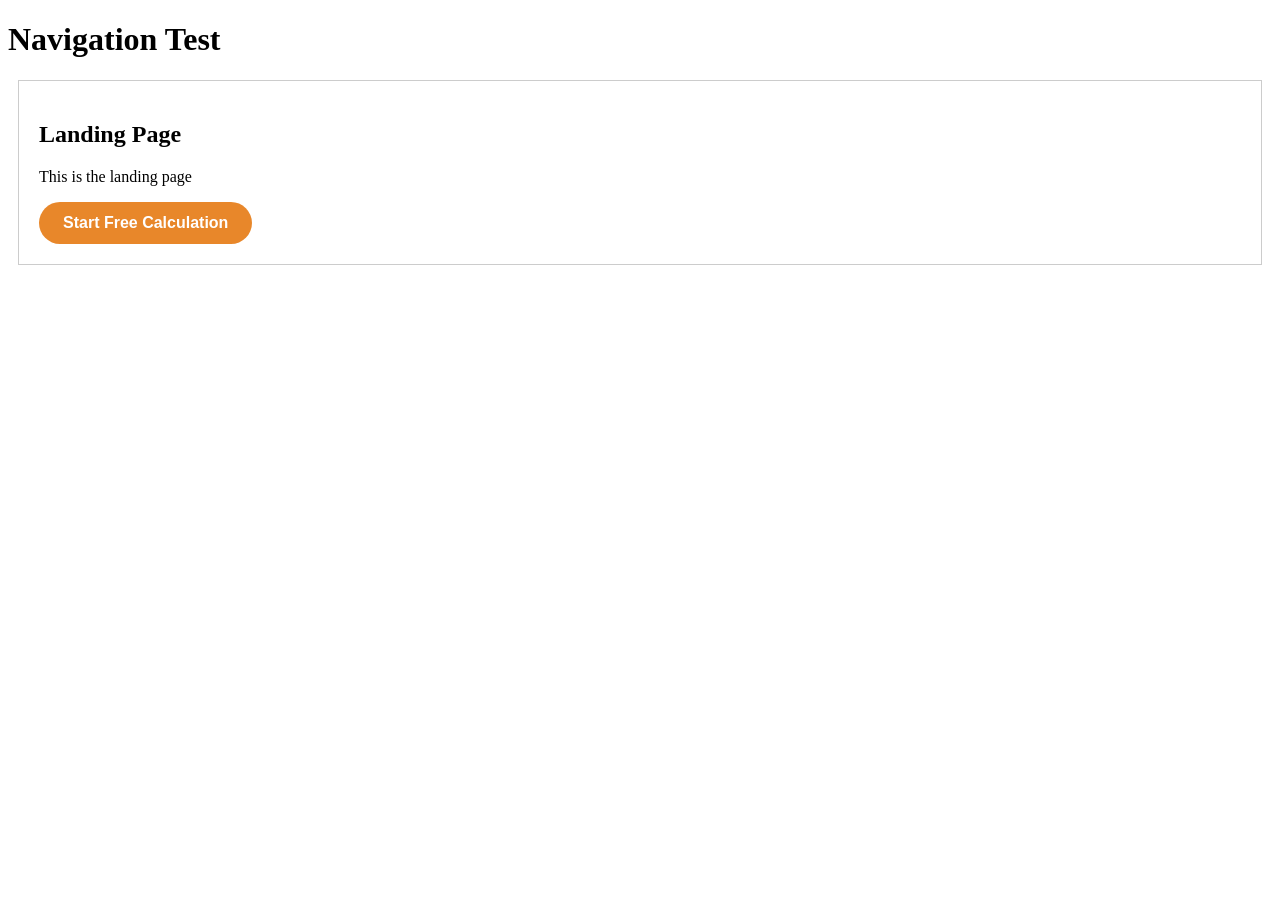
<file: nav-test.html>
<!DOCTYPE html>
<html lang="en">
<head>
    <meta charset="UTF-8">
    <meta name="viewport" content="width=device-width, initial-scale=1.0">
    <title>Navigation Test</title>
    <style>
        /* Basic CSS for testing */
        .view {
            display: none;
            padding: 20px;
            border: 1px solid #ccc;
            margin: 10px;
        }
        .view.active {
            display: block;
        }
        .primary-cta {
            background-color: #E8872A;
            color: #FFFFFF;
            padding: 12px 24px;
            border: none;
            border-radius: 25px;
            cursor: pointer;
            font-size: 16px;
            font-weight: bold;
        }
        .primary-cta:hover {
            background-color: #D9741B;
        }
    </style>
</head>
<body>
    <h1>Navigation Test</h1>
    
    <!-- Landing Page -->
    <main id="landing-page" class="view active">
        <h2>Landing Page</h2>
        <p>This is the landing page</p>
        <button class="primary-cta" id="hero-start-btn">Start Free Calculation</button>
    </main>
    
    <!-- Wizard Page -->
    <main id="wizard-page" class="view">
        <h2>Wizard Page</h2>
        <p>This is the wizard page</p>
        <button class="primary-cta" id="back-to-home">Back to Home</button>
    </main>

    <script>
        // Simple test script
        console.log('Script starting...');
        
        // Get elements
        const landingPage = document.getElementById('landing-page');
        const wizardPage = document.getElementById('wizard-page');
        const heroStartBtn = document.getElementById('hero-start-btn');
        const backToHome = document.getElementById('back-to-home');
        
        console.log('Elements found:', {
            landingPage: !!landingPage,
            wizardPage: !!wizardPage,
            heroStartBtn: !!heroStartBtn,
            backToHome: !!backToHome
        });

        // View switching function
        function showView(viewToShow) {
            console.log('showView called with:', viewToShow?.id);
            
            if (!viewToShow) {
                console.error('No view provided');
                return;
            }
            
            // Hide all views
            document.querySelectorAll('.view').forEach(view => {
                view.classList.remove('active');
            });
            
            // Show the requested view
            viewToShow.classList.add('active');
            console.log('Switched to:', viewToShow.id);
        }

        // Event listeners
        if (heroStartBtn) {
            heroStartBtn.addEventListener('click', () => {
                console.log('Hero Start button clicked');
                showView(wizardPage);
            });
        } else {
            console.error('Hero Start button not found');
        }

        if (backToHome) {
            backToHome.addEventListener('click', () => {
                console.log('Back to Home button clicked');
                showView(landingPage);
            });
        } else {
            console.error('Back to Home button not found');
        }

        // Check initial state
        console.log('Initial active view:', document.querySelector('.view.active')?.id);
    </script>
</body>
</html>
</file>
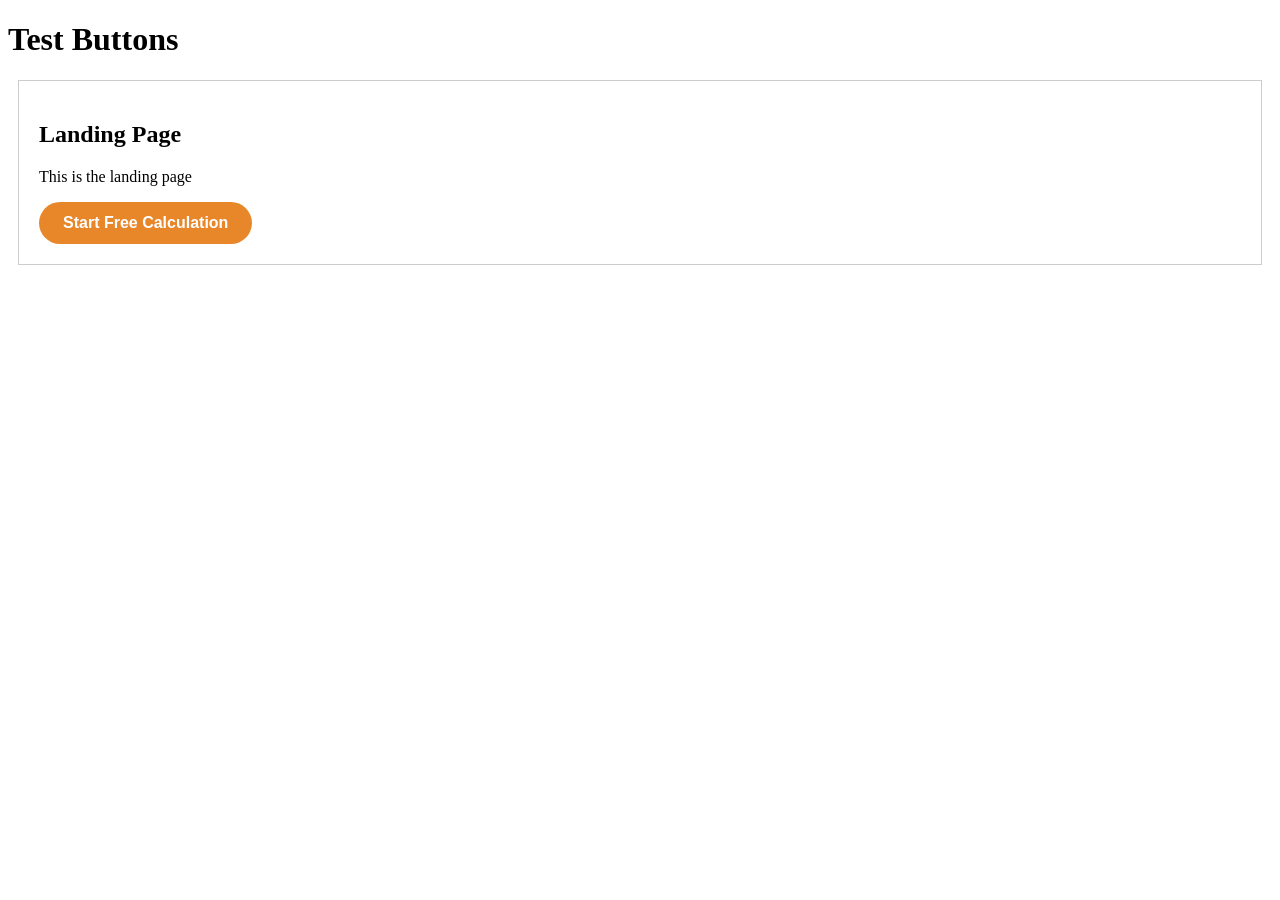
<file: test.html>
<!DOCTYPE html>
<html lang="en">
<head>
    <meta charset="UTF-8">
    <meta name="viewport" content="width=device-width, initial-scale=1.0">
    <title>Test Buttons</title>
    <style>
        .view {
            display: none;
            padding: 20px;
            border: 1px solid #ccc;
            margin: 10px;
        }
        .view.active {
            display: block;
        }
        .primary-cta {
            background-color: var(--clr-amber, #E8872A);
            color: var(--clr-white, #FFFFFF);
            padding: 12px 24px;
            border: none;
            border-radius: 25px;
            cursor: pointer;
            font-size: 16px;
            font-weight: bold;
        }
        .primary-cta:hover {
            background-color: var(--clr-amber-hover, #D9741B);
        }
    </style>
</head>
<body>
    <h1>Test Buttons</h1>
    
    <div id="landing-page" class="view active">
        <h2>Landing Page</h2>
        <p>This is the landing page</p>
        <button class="primary-cta" id="hero-start-btn">Start Free Calculation</button>
    </div>
    
    <div id="wizard-page" class="view">
        <h2>Wizard Page</h2>
        <p>This is the wizard page</p>
        <button class="primary-cta" id="back-to-home">Back to Home</button>
    </div>

    <script>
        // Test script
        document.addEventListener('DOMContentLoaded', () => {
            const landingPage = document.getElementById('landing-page');
            const wizardPage = document.getElementById('wizard-page');
            const heroStartBtn = document.getElementById('hero-start-btn');
            const backToHome = document.getElementById('back-to-home');

            function showView(viewToShow) {
                console.log('Switching view to:', viewToShow.id);
                document.querySelectorAll('.view').forEach(view => {
                    view.classList.remove('active');
                });
                viewToShow.classList.add('active');
                console.log('View switched successfully');
            }

            if (heroStartBtn) {
                heroStartBtn.addEventListener('click', () => {
                    console.log('Hero Start button clicked');
                    showView(wizardPage);
                });
            } else {
                console.log('Hero Start button not found');
            }

            if (backToHome) {
                backToHome.addEventListener('click', () => {
                    console.log('Back to Home button clicked');
                    showView(landingPage);
                });
            } else {
                console.log('Back to Home button not found');
            }

            console.log('Script loaded successfully');
        });
    </script>
</body>
</html>
</file>
